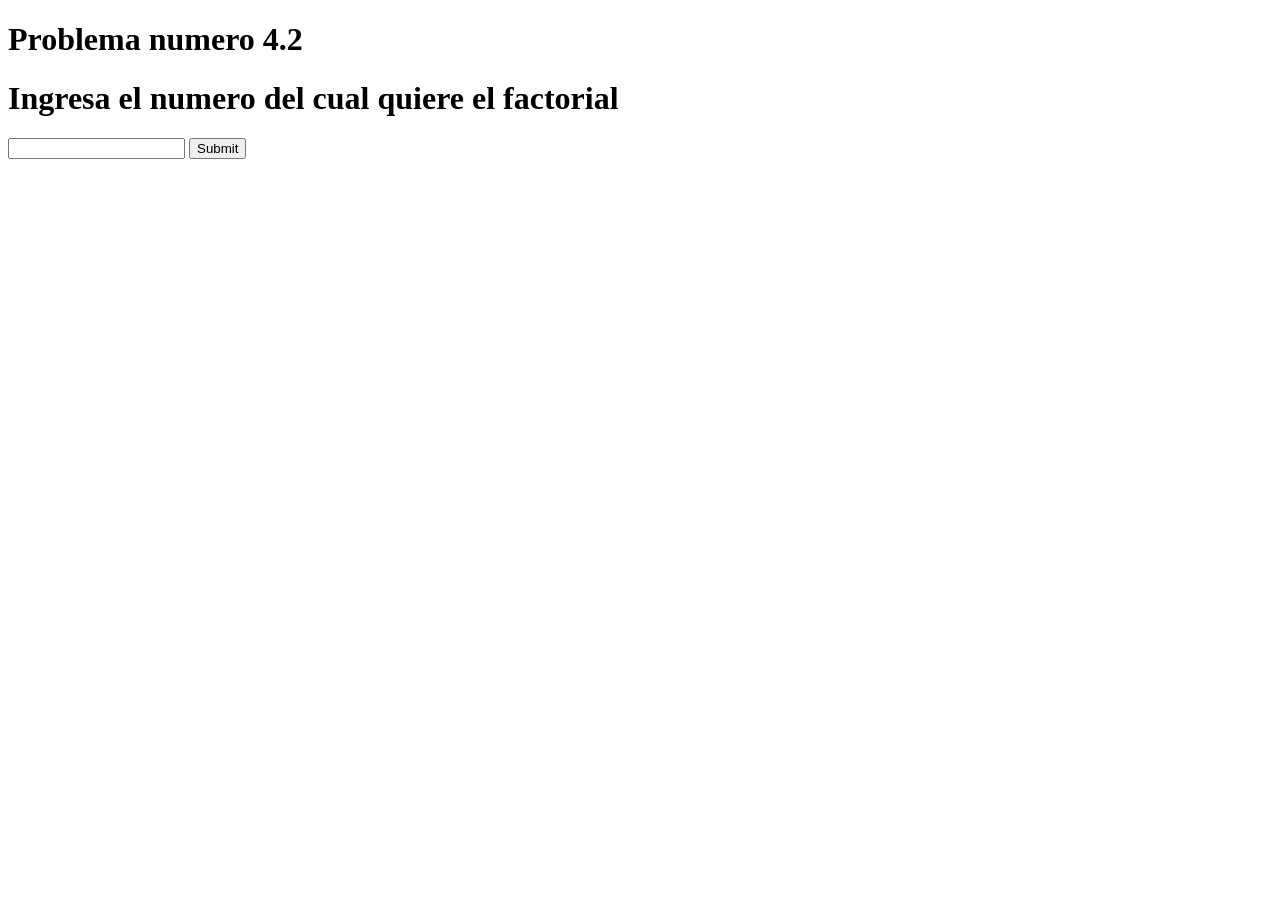
<file: htdocs/dsvii/laboratorio_8/lab8.2/index.html>
<!DOCTYPE html>
<html lang="en">
  <head>
    <meta charset="UTF-8" />
    <meta http-equiv="X-UA-Compatible" content="IE=edge" />
    <meta name="viewport" content="width=device-width, initial-scale=1.0" />
    <title>lab 8.2</title>
  </head>
  <body>
    <h1>Problema numero 4.2</h1>
    <form action="lab82.php" method="post">
      <h1>Ingresa el numero del cual quiere el factorial</h1>
      <input type="number" name="num" id="" min="0" />
      <input type="submit" />
    </form>
  </body>
</html>
</file>
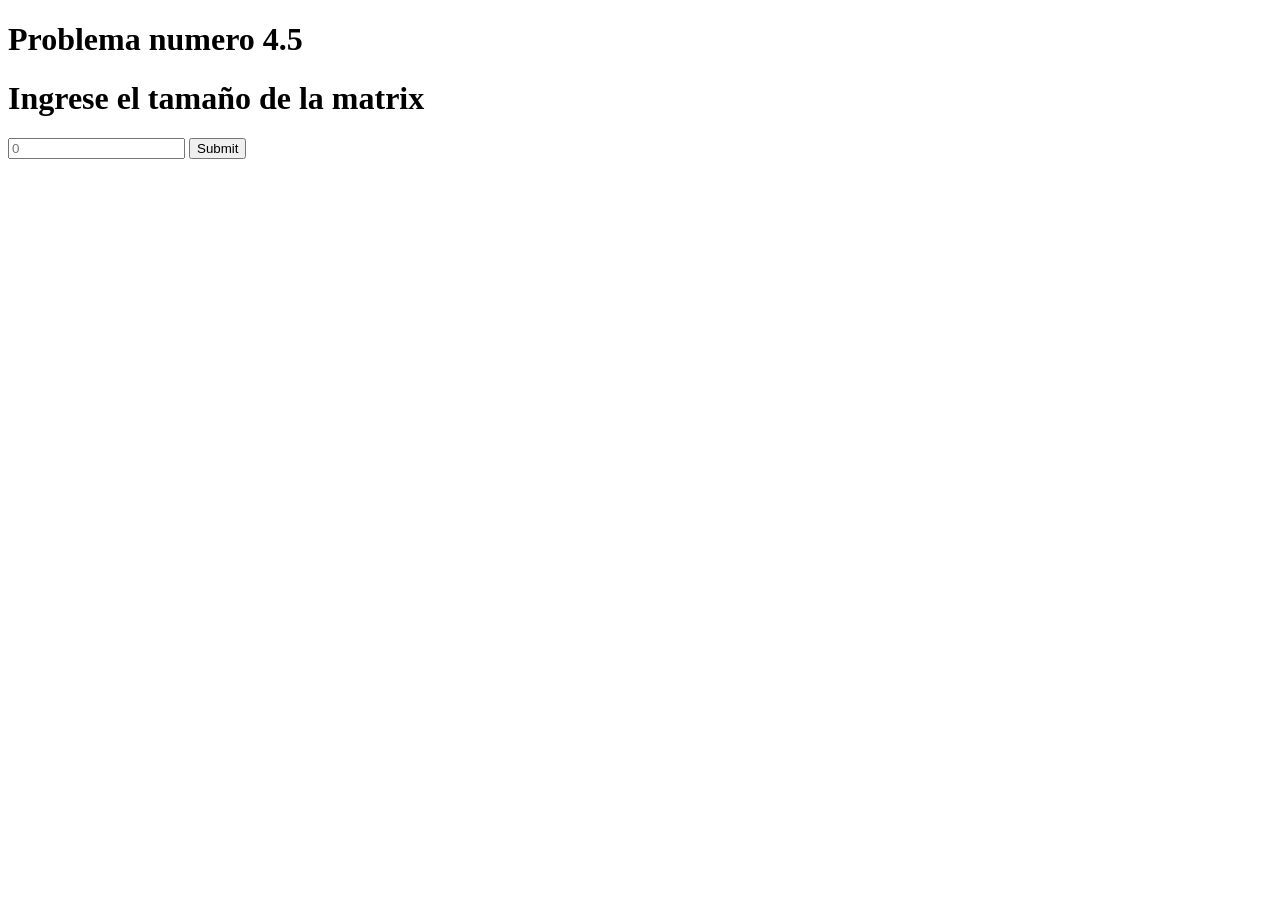
<file: htdocs/dsvii/laboratorio_8/lab8.3/index.html>
<!DOCTYPE html>
<html lang="en">
  <head>
    <meta charset="UTF-8" />
    <meta http-equiv="X-UA-Compatible" content="IE=edge" />
    <meta name="viewport" content="width=device-width, initial-scale=1.0" />
    <title>lab 8.3</title>
  </head>
  <body>
    <h1>Problema numero 4.5</h1>
    <form action="../lab8.3/lab83.php" method="post">
      <h1>Ingrese el tamaño de la matrix</h1>
      <input type="number" name="num" placeholder="0" step="2" />
      <input type="submit" />
    </form>
  </body>
</html>
</file>
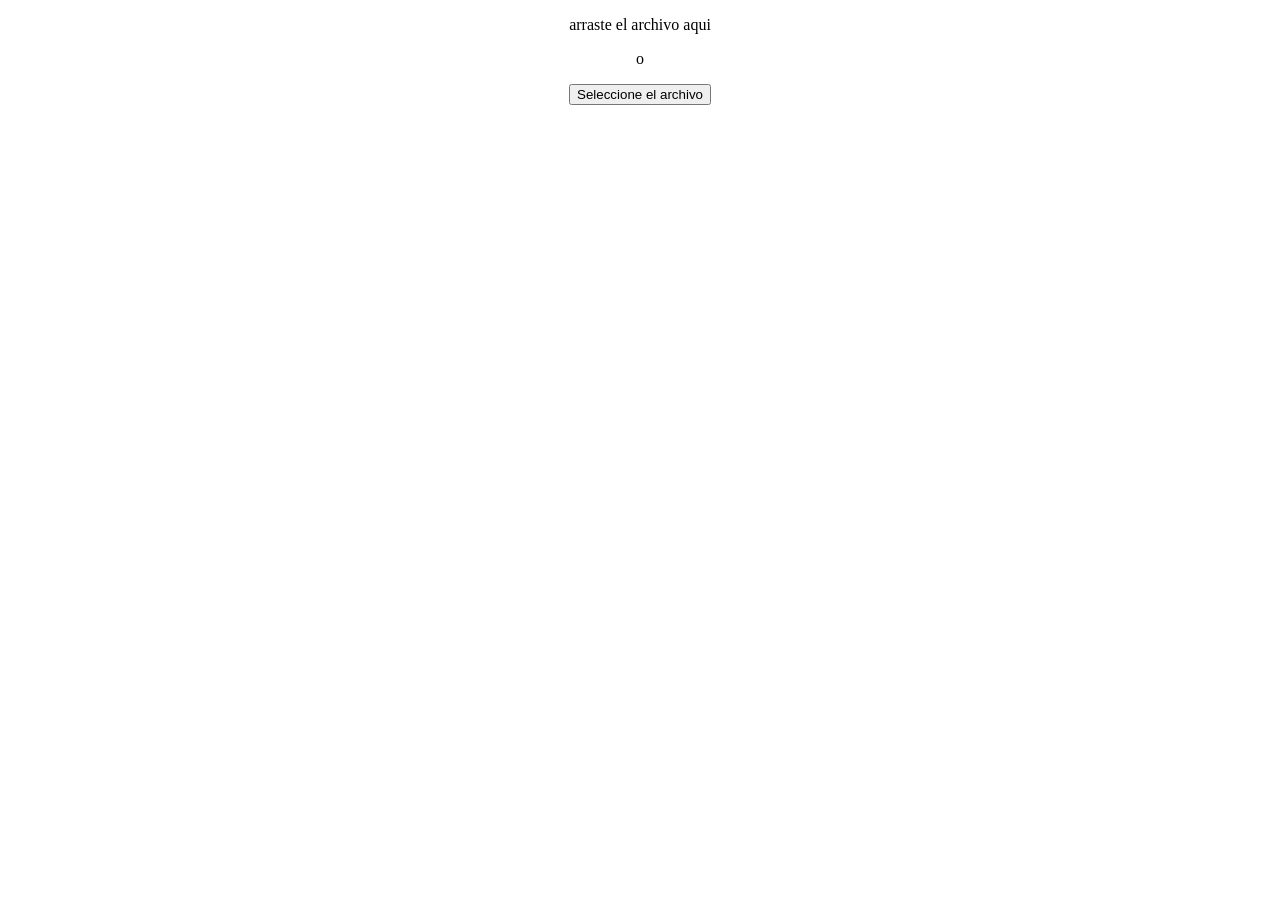
<file: htdocs/dsvii/laboratorio_19/lab191.html>
<!DOCTYPE html>
<html lang="en">
  <head>
    <meta charset="UTF-8" />
    <meta http-equiv="X-UA-Compatible" content="IE=edge" />
    <meta name="viewport" content="width=device-width, initial-scale=1.0" />
    <title>LAB 9</title>

    <link rel="stylesheet" href="css/estilo.css" />
  </head>
  <body>
    <div
      id="drop_file_rone"
      ondrop="upload_file(event)"
      ondragover="return false"
    >
      <div id="drag_upload_file">
        <p>arraste el archivo aqui</p>
        <p>o</p>
        <p>
          <input
            type="button"
            value="Seleccione el archivo"
            onclick="file_explorer();"
          />
        </p>
        <input type="file" id="selectfile" />
      </div>
    </div>
    <div class="img-content"></div>
    <script src="js/funciones_ajax.js"></script>
  </body>
</html>
</file>
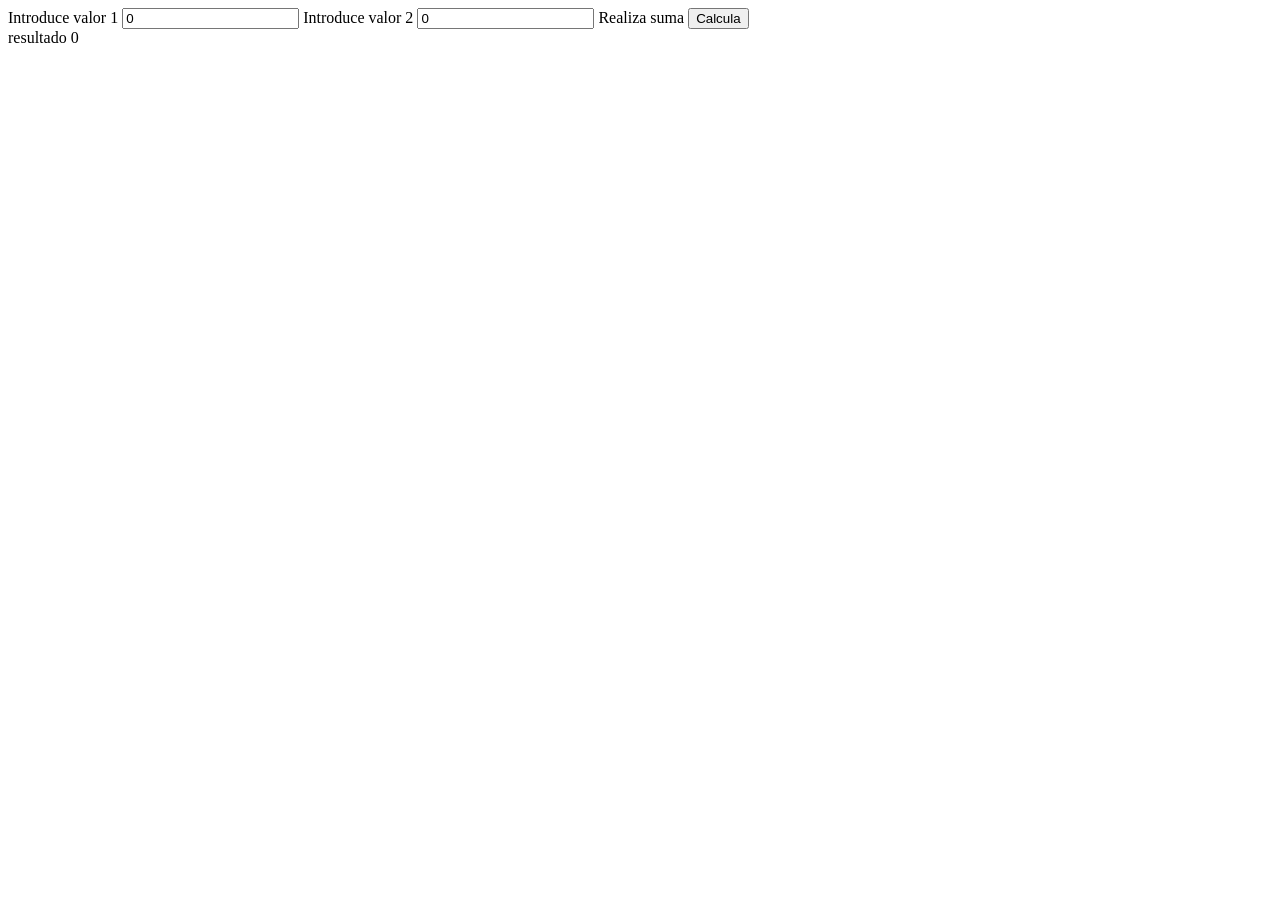
<file: htdocs/dsvii/laboratorio_19/lab192.html>
<!DOCTYPE html>
<html lang="en">
  <head>
    <meta charset="UTF-8" />
    <meta http-equiv="X-UA-Compatible" content="IE=edge" />
    <meta name="viewport" content="width=device-width, initial-scale=1.0" />
    <title>Ejemplo sencillo de ajax</title>

    <script src="js/jquery-3.1.1.js"></script>
    <script>
      function realizaProceso(valorCaja1, valorCaja2) {
        var parametros = {
          valorCaja1: valorCaja1,
          valorCaja2: valorCaja2,
        };
        $.ajax({
          data: parametros,
          url: "lab192.php",
          type: "post",
          beforeSend: function () {
            $("#resultado").html("Procesando, espere por favor...");
          },
          success: function (response) {
            $("#resultado").html(response);
          },
        });
      }
    </script>
  </head>

  <body>
    Introduce valor 1
    <input type="number" name="caja_texto" id="valor1" value="0" /> Introduce
    valor 2
    <input type="number" name="caja_texto" id="valor2" value="0" /> Realiza suma
    <input
      type="button"
      onclick="realizaProceso($('#valor1').val(),$('#valor2').val()); return false;"
      value="Calcula"
    />

    <br />
    resultado <span id="resultado">0</span>
  </body>
</html>
</file>
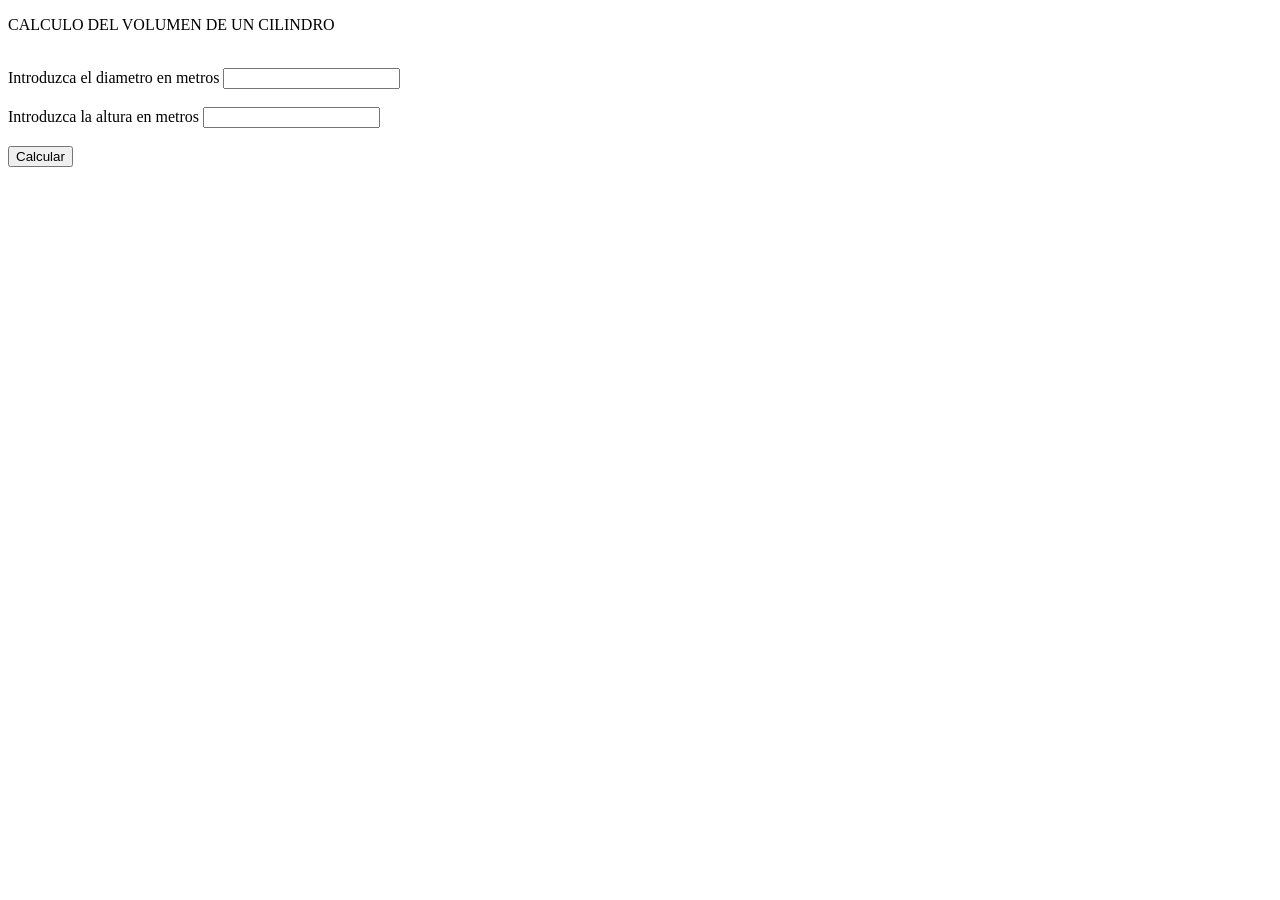
<file: htdocs/dsvii/laboratorio_3/lab31.html>
<!doctype html>
<html>
<head>
<meta charset="utf-8">
<title>Laboratorio 3.1</title>
</head>

<body>
	<form name="formularioDatos" method="post" action="lab31.php">
		<p>CALCULO DEL VOLUMEN DE UN CILINDRO</p>
		<br/>
		Introduzca el diametro en metros <input type="text" name="diam" value="">
		<br/><br/>
		Introduzca la altura en metros <input type="text" name="altu" value="">
		<br/><br/>
	<input value="Calcular" type="submit"/>
	</form>
</body>
</html>
</file>
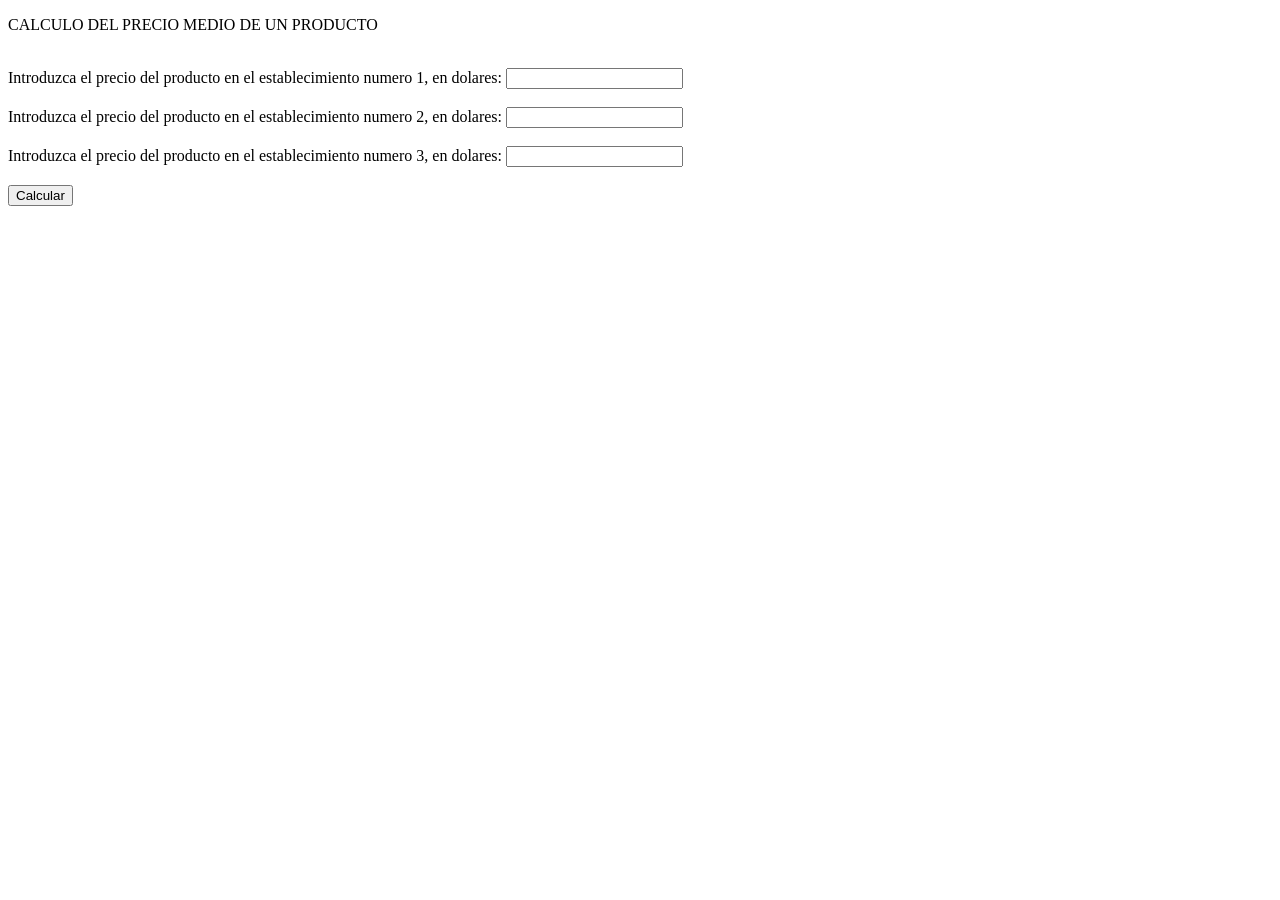
<file: htdocs/dsvii/laboratorio_3/lab32.html>
<!DOCTYPE html>
<html>

<head>
    <title>Laboratorio 3.2</title>
    <meta charset="=utf-8">
</head>

<body>
    <form name="formularioDatos" method="post" action="lab32.php">
        <p> CALCULO DEL PRECIO MEDIO DE UN PRODUCTO </p>
        <br/> Introduzca el precio del producto en el establecimiento numero 1, en dolares:
        <input type="text" name="precio1" value="">
        <br/><br/> Introduzca el precio del producto en el establecimiento numero 2, en dolares:
        <input type="text" name="precio2" value="">
        <br/><br/> Introduzca el precio del producto en el establecimiento numero 3, en dolares:
        <input type="text" name="precio3" value="">
        <br/><br/>
        <input value="Calcular" type="submit" />
    </form>
</body>

</html>
</file>
<file: htdocs/dsvii/laboratorio_19/css/estilo.css>
#drop_file_zone {
  background-color: #eee;
  border: #999 5px dashed;
  width: 390px;
  height: 200px;
  padding: 8px;
  font-size: 18px;
}

#drag_upload_file {
  width: 50%;
  margin: 0 auto;
}

#drag_upload_file p {
  text-align: center;
}

#drag_upload_file #selectfile {
  display: none;
}
</file>
